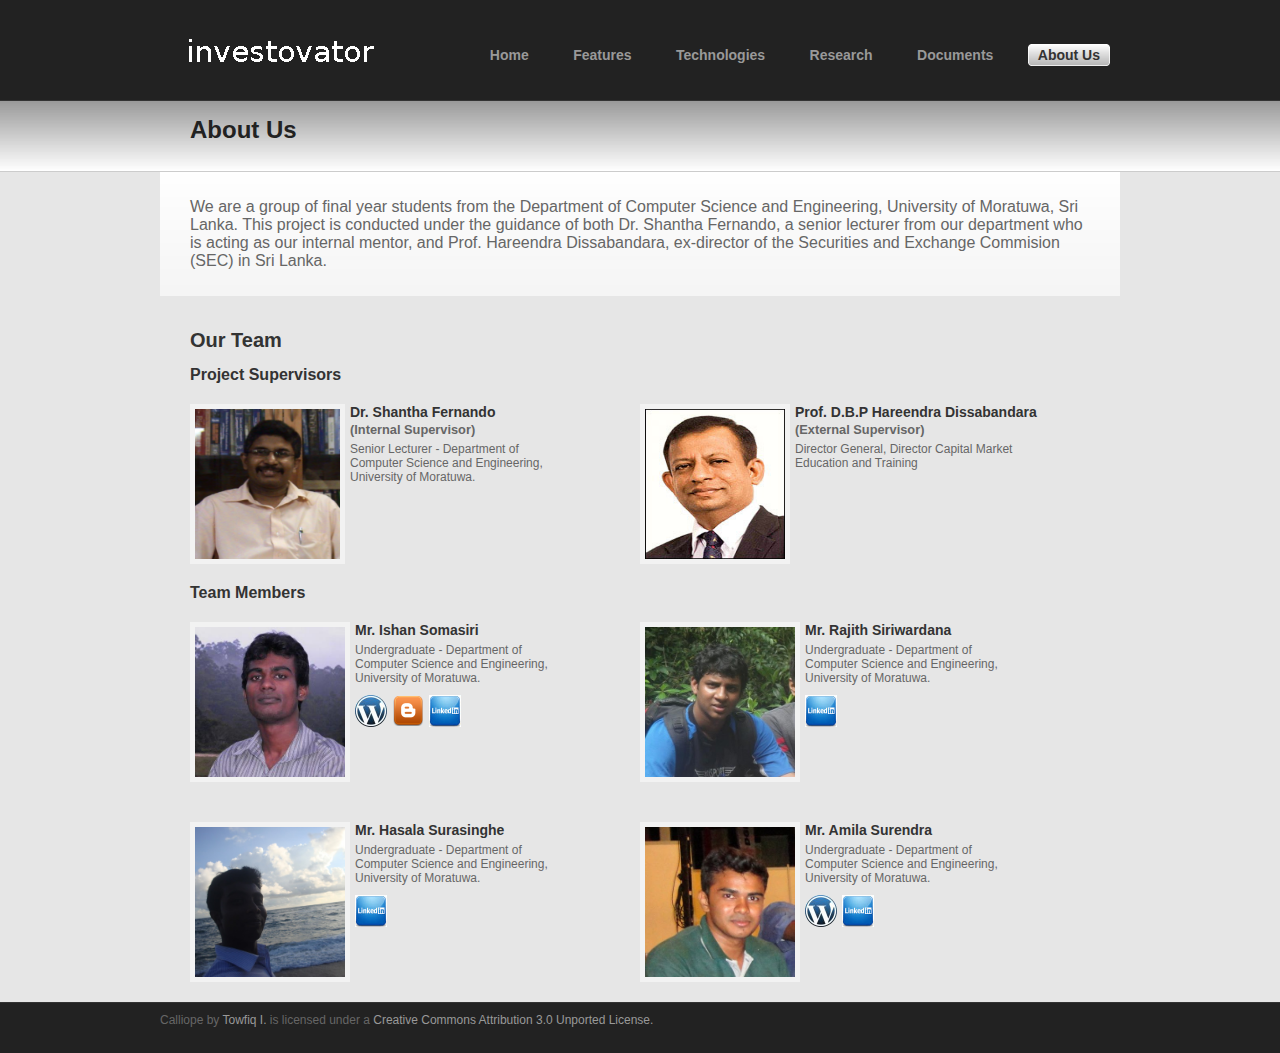
<file: about.html>
<!DOCTYPE html PUBLIC "-//W3C//DTD XHTML 1.0 Transitional//EN" "http://www.w3.org/TR/xhtml1/DTD/xhtml1-transitional.dtd">
<html xmlns="http://www.w3.org/1999/xhtml">
<head>
<title>Calliope</title>
<meta http-equiv="Content-Type" content="text/html; charset=iso-8859-1" />
<link rel="shortcut icon" href="images/favicon.gif" />
<link rel="stylesheet" type="text/css" href="style.css" />
</head>
<body>
<!--Header Begin-->
<div id="header">
  <div class="center">
    <div id="logo"><a href="#">Calliope</a></div>
    <!--Menu Begin-->
    <div id="menu">
      <ul>
        <li><a href="index.html"><span>Home</span></a></li>
		<li><a href="features.html"><span>Features</span></a></li>
        <li><a href="technologies.html"><span>Technologies</span></a></li>
        <li><a href="research.html"><span>Research</span></a></li>
		<li><a href="documents.html"><span>Documents</span></a></li>
		<li><a class="active"  href="about.html"><span>About Us</span></a></li>
      </ul>
    </div>
    <!--Menu END-->
  </div>
</div>
<!--Header END-->
<!--SubPage Toprow Begin-->
<div id="toprowsub">
  <div class="center">
    <h2>About Us</h2>
  </div>
</div>
<!--Toprow END-->
<!--SubPage MiddleRow Begin-->
<div id="midrow">
  <div class="center">
    <div class="textbox2">
     <p>We are a group of final year students from the Department of Computer Science and Engineering, University of Moratuwa, Sri Lanka. 
     This project is conducted under the guidance of both Dr. Shantha Fernando, a senior lecturer from our department who is acting as our internal
     mentor, and Prof. Hareendra Dissabandara, ex-director of the Securities and Exchange Commision (SEC) in Sri Lanka.</p> 
    </div>
  </div>
</div>
<!--MiddleRow END-->



<!--SubPage BottomRow Begin-->
<div id="bottomrow">
  <div id="box2holder">
  
  	
  
    <h1>Our Team</h1>
    
    <h2>Project Supervisors</h2>
    <div class="box2" style="display: "> <img alt="" src="images/drshantha.jpg" width="145" height="150" />
      <h3>Dr. Shantha Fernando</h3> <br/>
      <h4>(Internal Supervisor)</h4>
      <p><a>Senior Lecturer - Department of Computer Science and Engineering, University of Moratuwa.</a></p>
    </div>	
    
    <div class="box2"> <img alt="" src="images/profdissa.jpg" width="140" height="150" />
    <h3>Prof. D.B.P Hareendra Dissabandara</h3> <br/>
      <h4>(External Supervisor)</h4>
      <p><a>Director General, Director Capital Market Education and Training</a></p>
    </div>
    
    
    
    <h2>Team Members</h2>
    
    <div class="box2"> <img alt="" src="images/ishan.jpg" width="150" height="150" />
      <h3>Mr. Ishan Somasiri</h3>
      <p><a>Undergraduate - Department of Computer Science and Engineering, University of Moratuwa.</a></p>
      
      <div class="links">
      <p>
      <a href="http://www.blog.ishans.info"><img src="./images/wpBlog.png" alt="Blog" width="32" height="32"></a>
      <a href="http://www.siblog.ishans.info"><img src="./images/blogger.png" alt="Blog" width="32" height="32"></a>
      <a href="http://www.linkedin.com/in/ishanthilina"><img src="./images/linkedIn.jpg" alt="LinkedIn" width="32" height="32"></a>
      </p>
      </div>
    </div>
    <div class="box2"> <img alt="" src="images/rajith.jpg" width="150" height="150" />
      <h3>Mr. Rajith Siriwardana</h3>
      <p><a>Undergraduate - Department of Computer Science and Engineering, University of Moratuwa.</a></p>
      
      <div class="links">
      <p>
      
      <a href="http://lk.linkedin.com/in/rajithsiriwardana/"><img src="./images/linkedIn.jpg" alt="LinkedIn" width="32" height="32"></a>
      </p>
      </div>
    </div>
    <div class="box2"> <img alt="" src="images/hasala.jpg" width="150" height="150" />
      <h3>Mr. Hasala Surasinghe</h3>
      <p><a>Undergraduate - Department of Computer Science and Engineering, University of Moratuwa.</a></p>
      
      <div class="links">
      <p>
      <a href="http://lk.linkedin.com/pub/hasala-surasinghe/34/927/b2"><img src="./images/linkedIn.jpg" alt="LinkedIn" width="32" height="32"></a>
      </p>
      </div>
      
    </div>
    <div class="box2"> <img alt="" src="images/amila.jpg" width="150" height="150" />
      <h3>Mr. Amila Surendra</h3>
      <p><a>Undergraduate - Department of Computer Science and Engineering, University of Moratuwa.</a></p>
      
      <div class="links">
      <p>
      <a href="http://amilasurendra.info"><img src="./images/wpBlog.png" alt="Blog" width="32" height="32"></a>
      <a href="http://lk.linkedin.com/pub/amila-surendra/25/9a3/392"><img src="./images/linkedIn.jpg" alt="LinkedIn" width="32" height="32"></a>
      </p>
      </div>
    </div>
          
    
  </div>
</div>


<!--BottomRow END-->




<!--Footer Begin-->
<div id="footer">
  <div class="foot"> <span>Calliope</span> by <a href="http://www.towfiqi.com">Towfiq I.</a> is licensed under a <a href="http://creativecommons.org/licenses/by/3.0/">Creative Commons Attribution 3.0 Unported License.</a> </div>
</div>
<!--Footer END-->
</body>
</html>
</file>
<file: style.css>
/*Template: Calliope
  Author: Towfiq I.
  website: www.towfiqi.com
*/

body {margin: 0px;padding: 0px;border: 0px;font-family:Arial, Helvetica, sans-serif;background:#E6E6E6;color:#666;}

/*Fonts*/
a { font-size:12px; color:#666;}
a:link{color:#999999; text-decoration:none;}
a:visited{color:#999999; text-decoration:none;}
h1 { font-size:20px; font-weight:bold; color:#333;}
h2 { font-size:24px; font-weight:bold; color:#222; margin:0px;}
h3 {font-size:14px; font-weight:bold; color:#333;}
/*Fonts END*/

#header {background:#222222;height:100px;border-bottom:solid 1px #333333;}

#toprow {height:372px;border-top:solid 1px #1d1d1d;background: #FFFFFF url(images/bg.gif) repeat-x;}
#toprowsub {height:70px;border-bottom:solid 1px #ccc;background: #FFFFFF url(images/bg2.gif) repeat-x;}
#toprowsub h2{padding:15px 30px;}
#midrow {width:960px;margin:0 auto;}
#bottomrow {width:960px;margin:0 auto;}

/*LOGO*/
#logo{padding-top:25px;width:207px;float:left;}
#logo a{background:url(images/logo.gif) no-repeat;display:block;width:240px;height:53px;text-indent:-10000px;}
/*LOGO END*/

/*Menu Begin*/
#menu{float:right;margin-top:30px;}
#menu ul li{ display:inline; list-style-type:none;}
#menu ul li a{padding:5px 0px; font-size:14px; text-decoration:none; margin:0px 10px; font-weight:bold;}
#menu ul li a span{font-size:14px; text-decoration:none; padding:0px 10px; color:#999999;}
#menu ul li a.active{background:url(images/menur.gif) no-repeat right;}
#menu ul li a.active span{background:url(images/menul.gif) no-repeat left; padding:5px 10px;color:#333;}
#menu ul li a:hover{background:url(images/menur.gif) no-repeat right; font-weight:bold;}
#menu ul li a:hover span{background:url(images/menul.gif) no-repeat left; padding:5px 10px;color:#333;}
/*Menu End*/

.center{width:960px;margin:0 auto;}

/*SlideShow Begin*/
#cu3er-container {margin-top:60px;padding-left:0px;padding-right:0px;width:960px;}
#cubershadow{width:960px;height:372px;background:url(images/shadow.jpg) no-repeat bottom;}
/*SlideShow End*/

/*Homepage Boxs*/
#container {float:left;padding-bottom: 50px;}
.box {margin-top:20px;padding-top:10px;width:310px;height:auto;float:left;background:url(images/border.jpg) no-repeat bottom right;}
.box h1{padding-left:10px;}
.box p {margin:0px;width:200px;padding:15px 5px 10px 5px;float:left;}
.last{background:none;}

a.plan{float:left;display:block;width:83px;height:101px;background:url(images/plan.jpg) no-repeat 0px -101px;text-indent:-1000px;}
a.plan:hover{ background-position: 0px 1px;}
a.whyus{margin-top:10px;float:left;display:block;width:83px;height:87px;background:url(images/whyus.jpg) no-repeat 0px 0px;text-indent:-1000px;}
a.whyus:hover{ background-position: 0px -88px;}
a.support{margin-top:14px;float:left;display:block;width:83px;height:72px;background:url(images/support.png) no-repeat 0px 0px;text-indent:-1000px;}
a.support:hover{ background-position: 0px -72px;}

a.button{background:url(images/buttonr.gif) no-repeat right; padding:3px 0px; margin-left:2px; color:#CCCCCC; text-decoration:none; }
.button span{background:url(images/buttonl.gif) no-repeat left; padding:3px 5px;}
/*Homepage Boxs END*/

/*Subpage Boxs*/
#box2holder{padding: 20px 30px; size: auto;}
#box2holder h2 { font-size:16px; font-weight:bold; color:#333;}
.box2{width:450px; float:left; padding:20px 0px;}
.box2 img{ border: solid 5px #F2F2F2; float:left;}
.box2 h3{margin:0px; padding:0px 5px; float:left;}
.box2 h4{margin:0px; padding:0px 5px; float:left; font-size:80%;}
.box2 p{width:220px; float:left;padding:5px 5px; margin:0px;}
/*Subpage Boxs END*/

.links img{border: none; float: left; margin-right: 5px;}

/*Footer*/
#footer {background:#222222;float:left;width:100%;height:50px;border-top:solid 1px #333333;}
.foot{width:960px;margin:0 auto; padding:10px 0px; font-size:12px;}
.foot a:link{color:#999;text-decoration:none;}
/*Footer END*/


.textbox{float:left;padding:50px 0px;width:700px;}
.textbox2{padding:10px 30px; background:url(images/textbox2bg.gif) repeat-x;}
.feed{width:auto; float:left;}
.feed img{ border: solid 0px; margin-top:120px; padding:0px 7px;}
</file>
